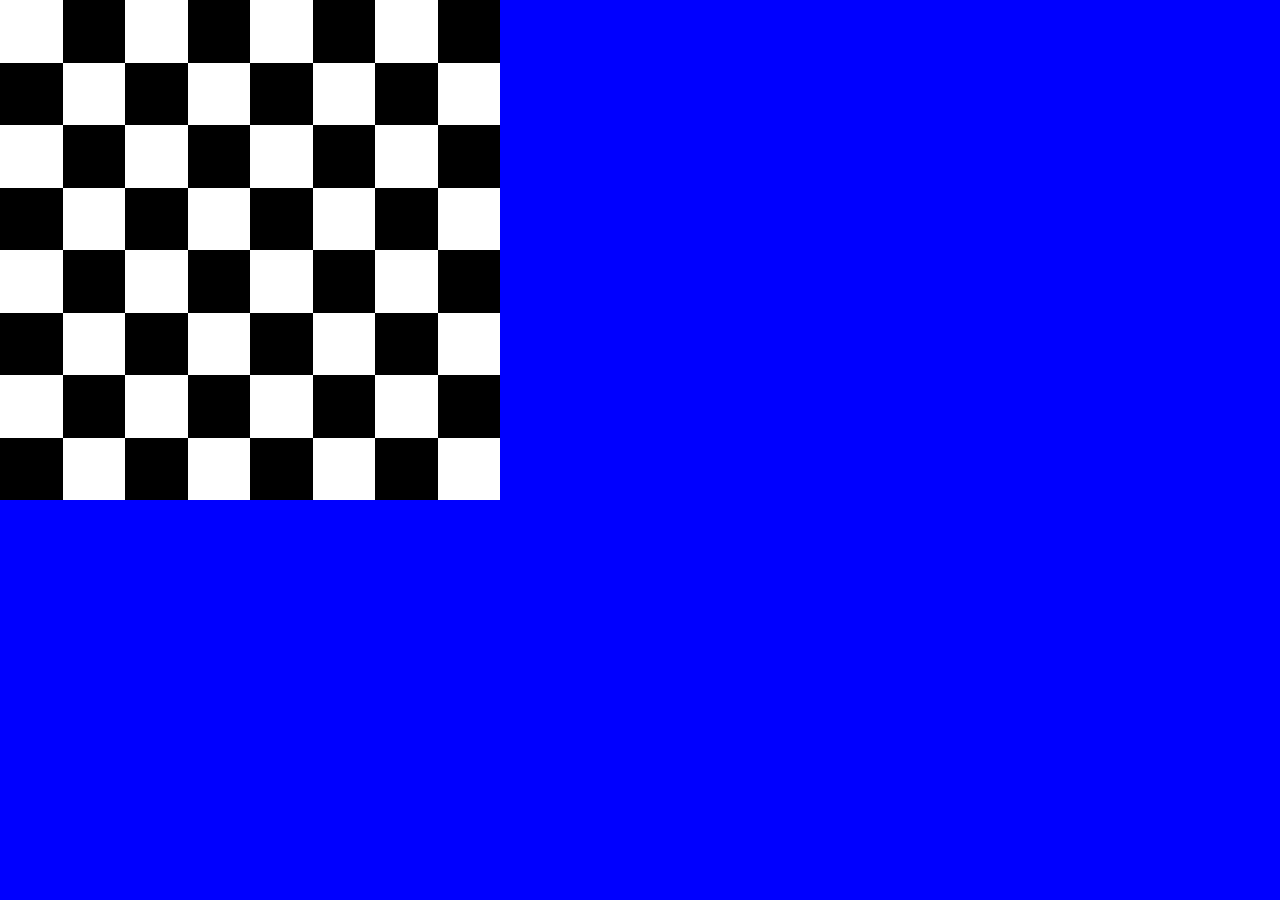
<file: Knights/index.html>
<!DOCTYPE html>
<html lang="en">
<head>
    <meta charset="UTF-8">
    <meta name="viewport" content="width=device-width, initial-scale=1.0">
    <title>ChessBoard</title>
    <style>
        * {
            margin: 0;
        }
        #container {
            width: 100%;
            height: 100vh;
            background-color: blue;
        }
        #chessBoard {
            width: 500px;
            height: 500px;
            background-color: white;
            display: flex;
            flex-wrap: wrap;
            flex-direction: row;
        }
        .blackSquare, .whiteSquare {

            width: 62.5px;
            height: 62.5px;


        }
        .blackSquare {
            background-color: black;
        }
        .whiteSquare {
            background-color: white;
        }
    </style>
    <script>

        function createChessBoardArray() {
            const array = []
            for (let x=0; x<8; x++) {
                const row = []
                for (let y=0; y<8; y++) {
                    row.push("0")
                }
                array.push(row)
            }

            return array
        }
        const ChessBoardArray = createChessBoardArray()
        function add64Divs() {
            const chessBoard = document.getElementById("chessBoard")
            for (let x=0; x<64; x++) {
                let newDiv = document.createElement("div")
                if ((x % 2 + Math.floor(x / 8))%2===1) {
                    newDiv.className = 'blackSquare'
                }
                else {
                    newDiv.className = 'whiteSquare'

                }
                
                chessBoard.appendChild(newDiv)

            }
        }
        function updateBoard() {
            for (x=0; x<64; x++) {
                let index1 = x % 8
                let index2 = Math.floor(x / 8)
                let square = index1 + index2 * 8
                if (ChessBoardArray[index1][index2] === "1" ) {
                    document.querySelector("#chessBoard").children[square].style.backgroundColor = 'red'
                }
            }
        }
    
        document.addEventListener("DOMContentLoaded", add64Divs)
        documnet.querySelector('chessBoard').addEventListener("click", ()=>{
            
        })
        
    </script>

</head>
<body>
    <div id="container">
        <div id="chessBoard">
            
        </div>

    </div>
    
</body>
</html>
</file>
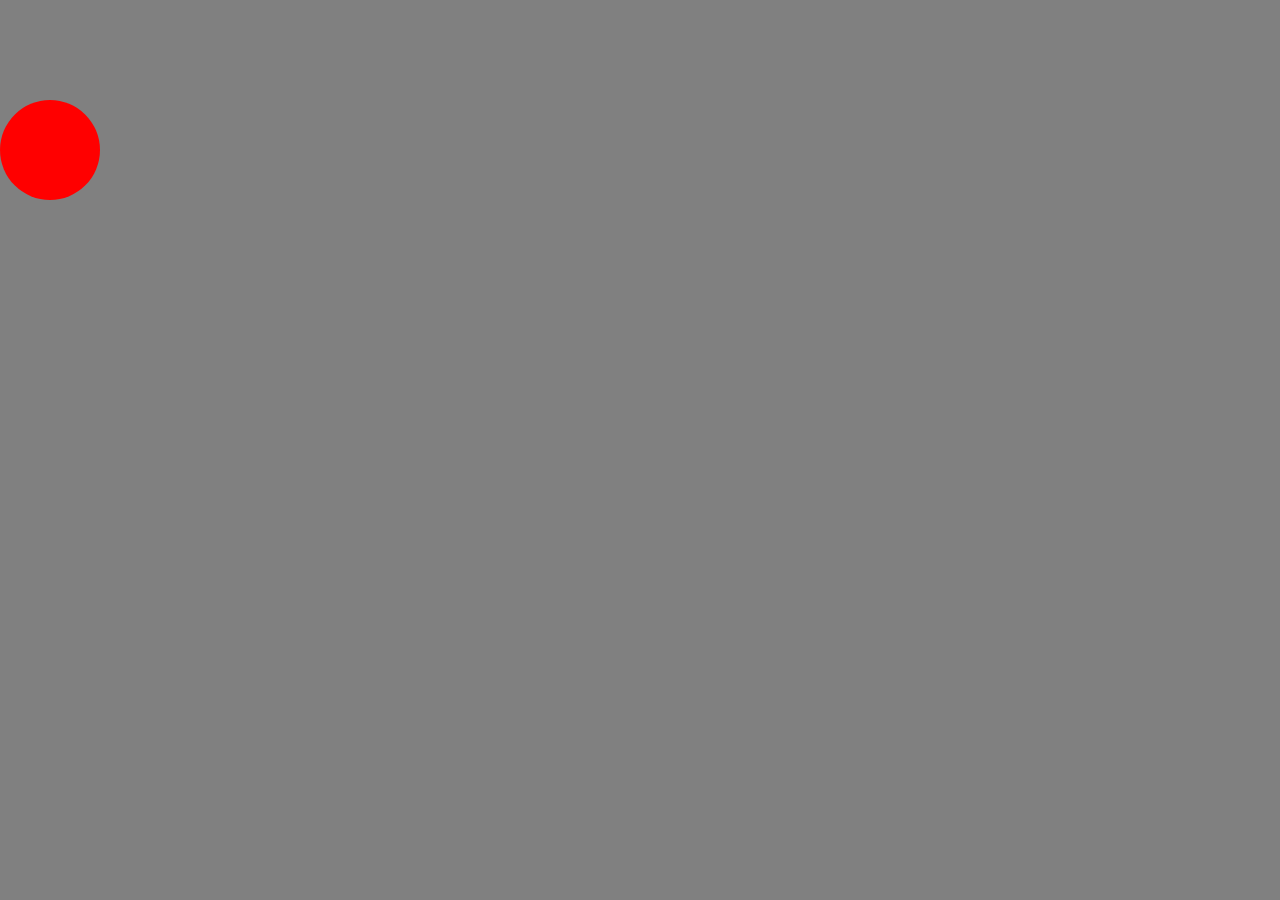
<file: angryBirds.html>
<!DOCTYPE html>
<html lang="en">
<head>
    <meta charset="UTF-8">
    <meta name="viewport" content="width=device-width, initial-scale=1.0">
    <title>Document</title>
    <link rel="stylesheet" href="angryBirds.css">
</head>
<body>
    <div id="container">
        <div id="ball"></div>

    </div>
    
</body>
</html>
</file>
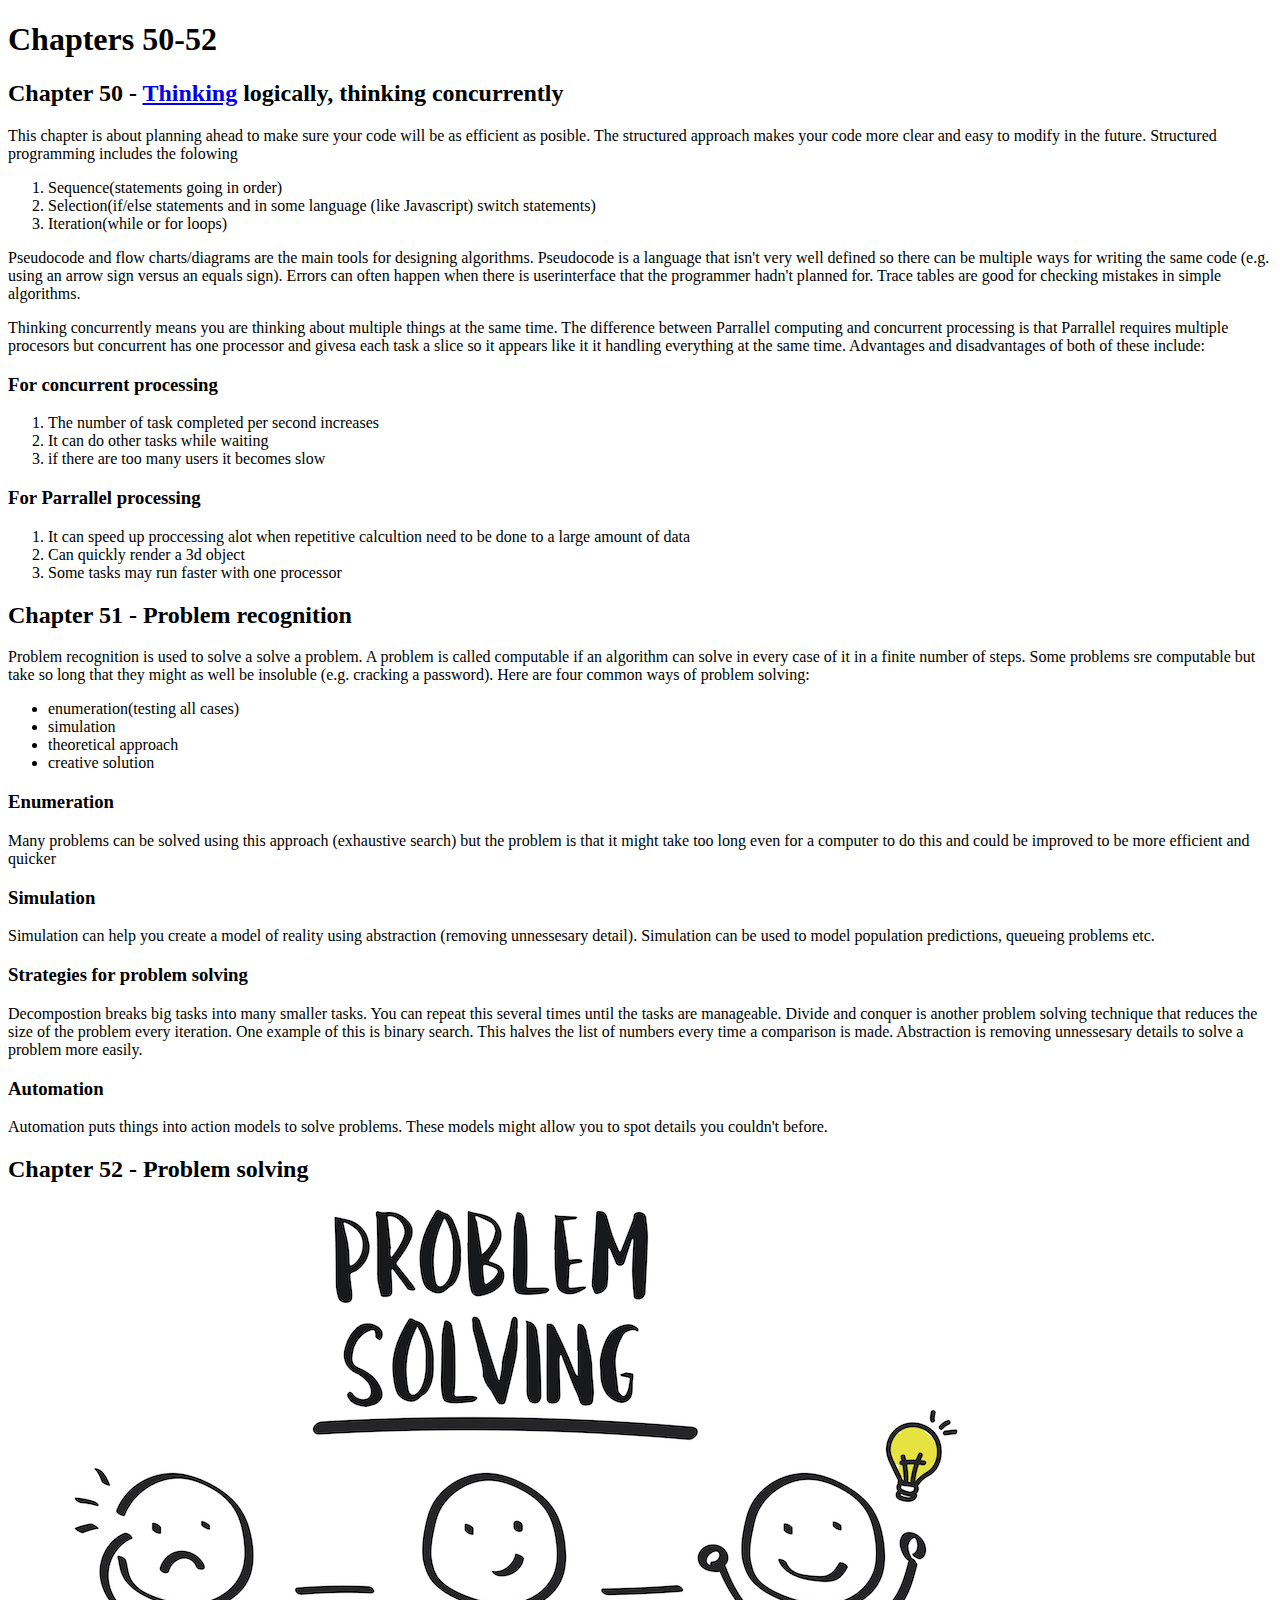
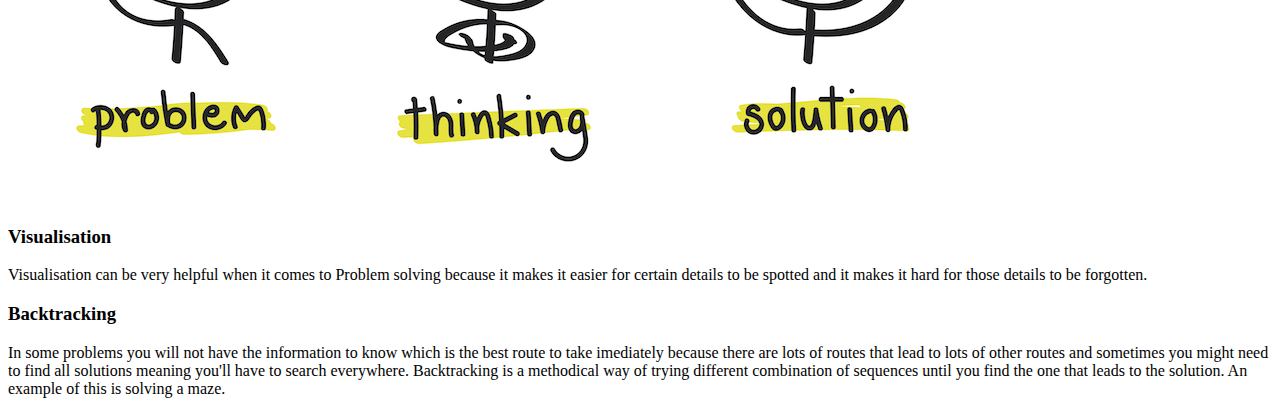
<file: chapters50-52.html>
<!DOCTYPE html>
<html lang="en">
<head>
    <meta charset="UTF-8">
    <meta name="viewport" content="width=device-width, initial-scale=1.0">
    <title>Chapters 50-52</title>
</head>
<body>
    <h1>Chapters 50-52</h1>
    <h2>Chapter 50 - <a href="https://dictionary.cambridge.org/dictionary/english/thinking">Thinking</a> logically, thinking concurrently</h2>
    <p>
        This chapter is about planning ahead to make sure your code will be as efficient as posible.
        The structured approach makes your code more clear and easy to modify in the future. Structured programming includes the folowing
    </p>
    <ol>
        <li>Sequence(statements going in order)</li>
        <li>Selection(if/else statements and in some language (like Javascript) switch statements)</li>
        <li>Iteration(while or for loops)</li>
    </ol>
    <p>
        Pseudocode and flow charts/diagrams are the main tools for designing algorithms. 
        Pseudocode is a language that isn't very well defined so there can be multiple ways for writing the same code (e.g. using an arrow sign versus an equals sign).
        Errors can often happen when there is userinterface that the programmer hadn't planned for.
        Trace tables are good for checking mistakes in simple algorithms.
    </p>
    <p>
        Thinking concurrently means you are thinking about multiple things at the same time. The difference between Parrallel computing and concurrent processing is that Parrallel requires multiple procesors but concurrent has one processor and givesa each task a slice so it appears like it it handling everything at the same time.

        Advantages and disadvantages of both of these include:
    </p>
    <h3>For concurrent processing</h3>
    <ol>
        <li>The number of task completed per second increases</li>
        <li>It can do other tasks while waiting</li>
        <li>if there are too many users it becomes slow</li>
    </ol>
    <h3>For Parrallel processing</h3>
    <ol>
        <li>It can speed up proccessing alot when repetitive calcultion need to be done to a large amount of data 

        </li>
        <li>Can quickly render a 3d object</li>
        <li>Some tasks may run faster with one processor</li>
    </ol>
    <h2>Chapter 51 - Problem recognition</h2>
    <p>
        Problem recognition is used to solve a solve a problem. A problem is called computable if an algorithm can solve in every case of it in a finite number of steps. Some problems sre computable but take so long that they might as well be insoluble (e.g. cracking a password).
        Here are four common ways of problem solving:

    </p>
    <ul>
        <li>enumeration(testing all cases)</li>
        <li>simulation</li>
        <li>theoretical approach</li>
        <li>creative solution</li>
    </ul>
    <h3>Enumeration</h3>
    <p>
        Many problems can be solved using this approach (exhaustive search) but the problem is that it might take too long even for a computer to do this and could be improved to be more efficient and quicker
    </p>
    <h3>Simulation</h3>
    <p>
        Simulation can help you create a model of reality using abstraction (removing unnessesary detail). Simulation can be used to model population predictions, queueing problems etc.
    </p>
    <h3>Strategies for problem solving</h3>
    <p>
        Decompostion breaks big tasks into many smaller tasks. You can repeat this several times until the tasks are manageable.
        Divide and conquer is another problem solving technique that reduces the size of the problem every iteration. One example of this is binary search. This halves the list of numbers every time a comparison is made.
        Abstraction is removing unnessesary details to solve a problem more easily. 
    </p>
    <h3>Automation</h3>
    <p>
        Automation puts things into action models to solve problems. These models might allow you to spot details you couldn't before.
    </p>
    <h2>Chapter 52 - Problem solving</h2>
    <img src="./files/Creative-Problem-Solving-Process.jpeg" alt="">
    <h3>Visualisation</h3>
    <p>
        Visualisation can be very helpful when it comes to Problem solving because it makes it easier for certain details to be spotted and it makes it hard for those details to be forgotten.
    </p>
    <h3>Backtracking</h3>
    <p>
        In some problems you will not have the information to know which is the best route to take imediately because there are lots of routes that lead to lots of other routes and sometimes you might need to find all solutions meaning you'll have to search everywhere.
        Backtracking is a methodical way of trying different combination of sequences until you find the one that leads to the solution. An example of this is solving a maze.
    </p>

</body>
</html>
</file>
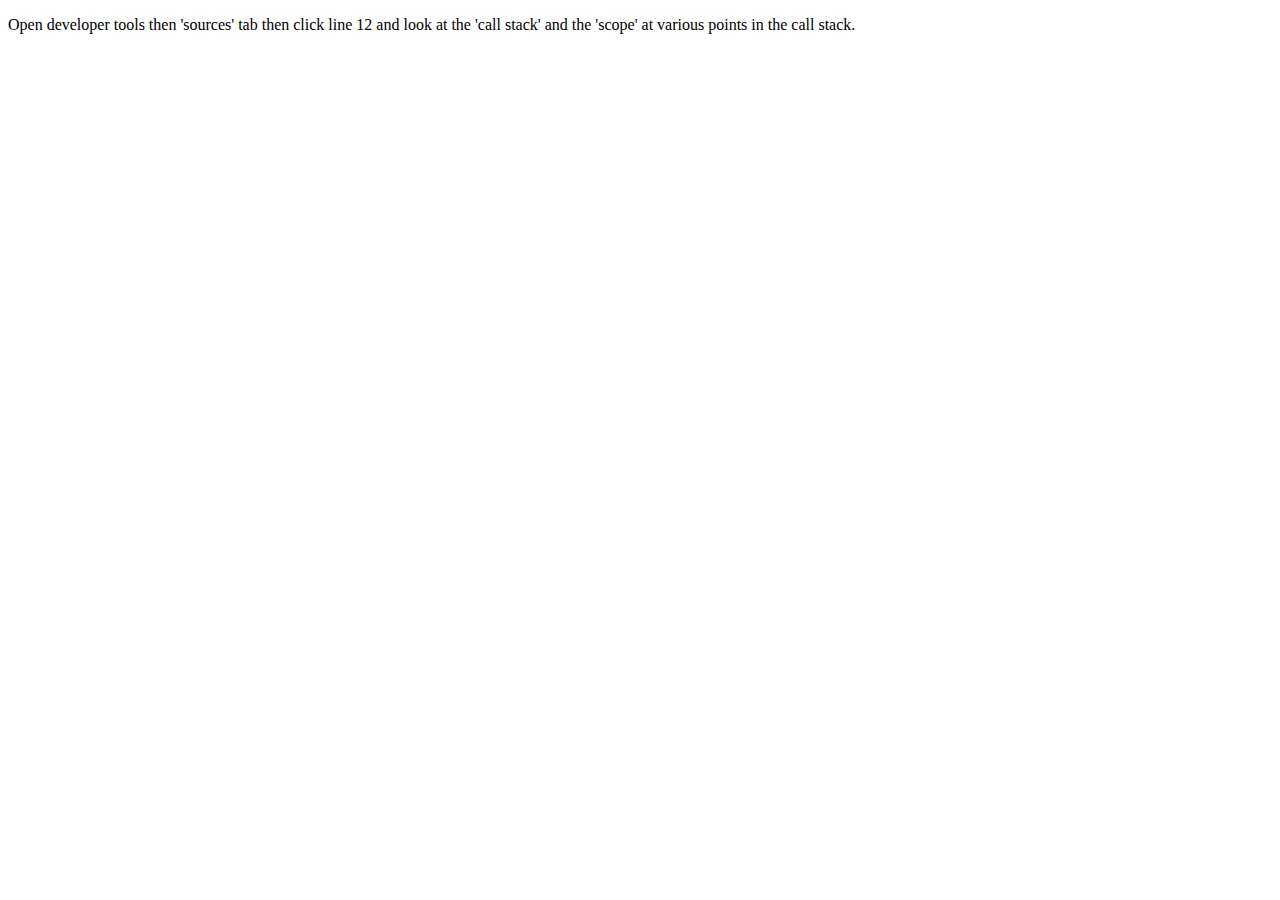
<file: check.html>
<!doctype html>
<p>Open developer tools then 'sources' tab then click line 12 and look at the 'call stack' and the 'scope' at various points in the call stack.</p>
<script>
console.log(first(5))

function first (num) {
  let a = 3
  return second(num + a)
}

function second (num) {
  let b = 7
  return (num * 7)
}
</script>
</file>
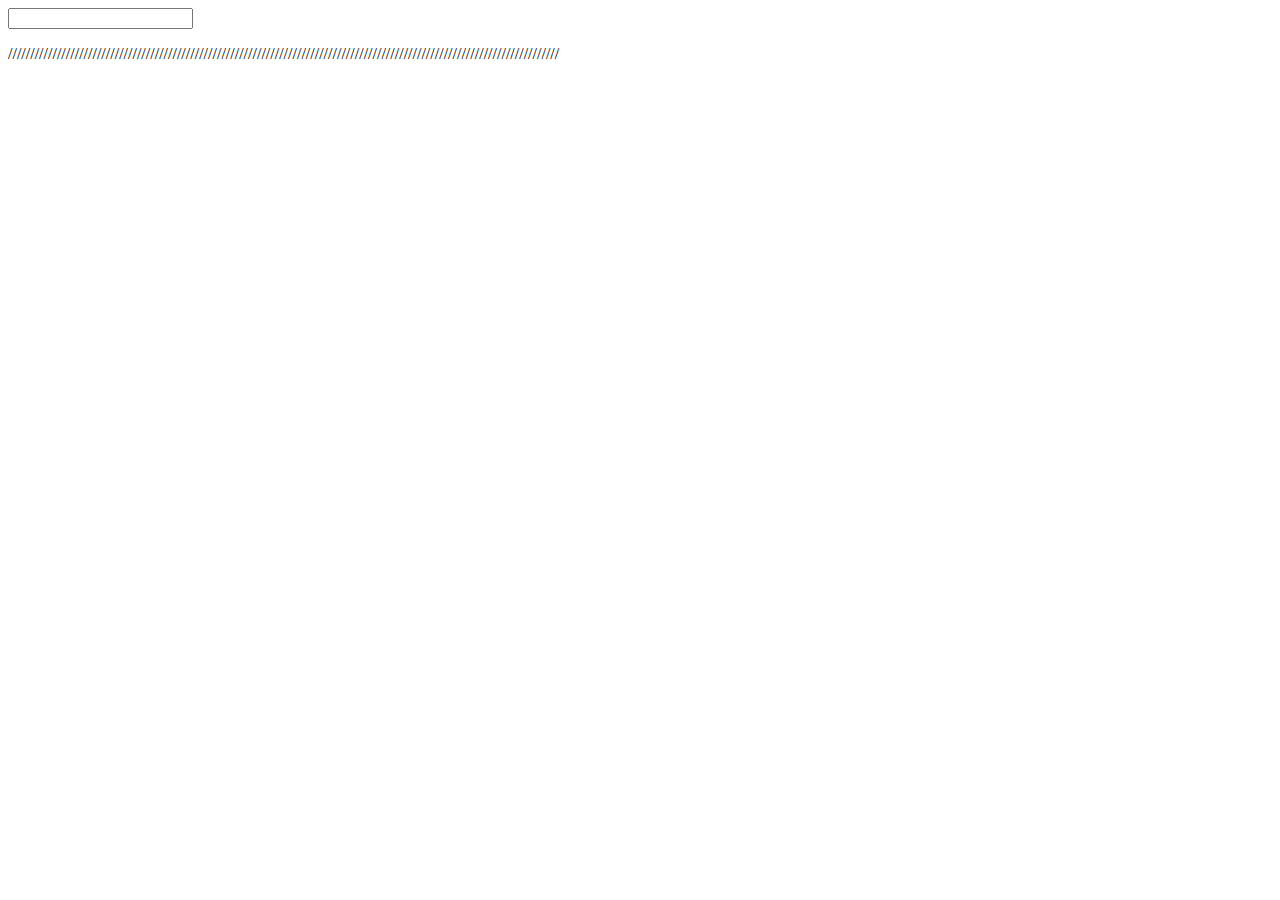
<file: hashing-real.html>
<!DOCTYPE html>
<html lang="en">
<head>
    <meta charset="UTF-8">
    <meta name="viewport" content="width=device-width, initial-scale=1.0">
    <title>Document</title>
    <script>
        let l = {}
        function hi() {
            event.preventDefault()
            
            const input = document.getElementById("input")
            hash(input.value)
            input.value = ""

        }
        function hash(word) {
            let r="" 
            let k=""
            
            for (let x=0; x<word.length; x++) {
                k = word.charCodeAt(x)
                r += (k.toString().charCodeAt(0) + (k.toString().charCodeAt(1))) 

            }
            r = r % 20
            const ol = document.querySelector("ol")
            ol.innerHTML += `<li>${word}</li>`
            return r
        }

    </script>
</head>
<body>
    <div id="container">
        <form action="" onsubmit="hi()">
            <input type="text"  id="input" autocomplete="off">
        </form>
        
    </div>
    <ol></ol>
////////////////////////////////////////////////////////////////////////////////////////////////////////////////////////////

    
    
</body>
</html>
</file>
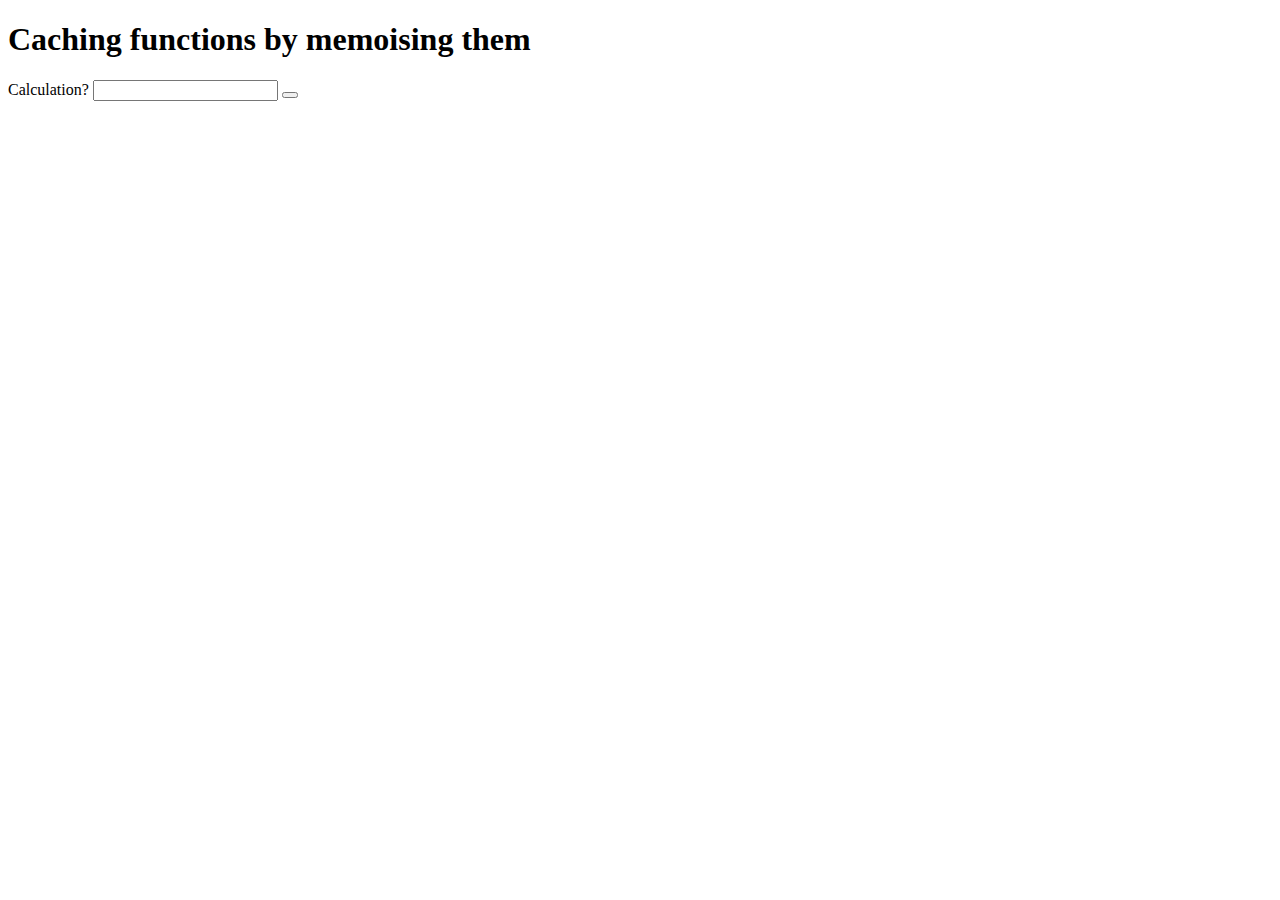
<file: memoisation.html>
<!DOCTYPE html>
<html lang="en">
<head>
    <meta charset="UTF-8">
    <meta name="viewport" content="width=device-width, initial-scale=1.0">
    <title>Document</title>
    <style>
    
        
    </style>
    <script>
        let answer = calculate()
        function calculate() {
            const input = document.getElementById("memos")
            if ((input.value).includes("+")) {
                return (...args) {
                    let index = (input.value).indexOf("+")
                    num1 = (input.value)[index-1]
                    num2 = (input.value)[index-2]
                    await sleep(1000)
                    console.log(num1+num2)
                }
            }
            else {
                alert("Invalid")
            }
            input.value = ""
            
            
            
        }

    </script>
</head>
<body>
    <div>
        <h1>Caching functions by memoising them</h1>

        <label>Calculation? <input type="search" id="memos" ></label>
        <button onclick="calculate()" id="button"></button>
        
    </div>
    
</body>
</html>
</file>
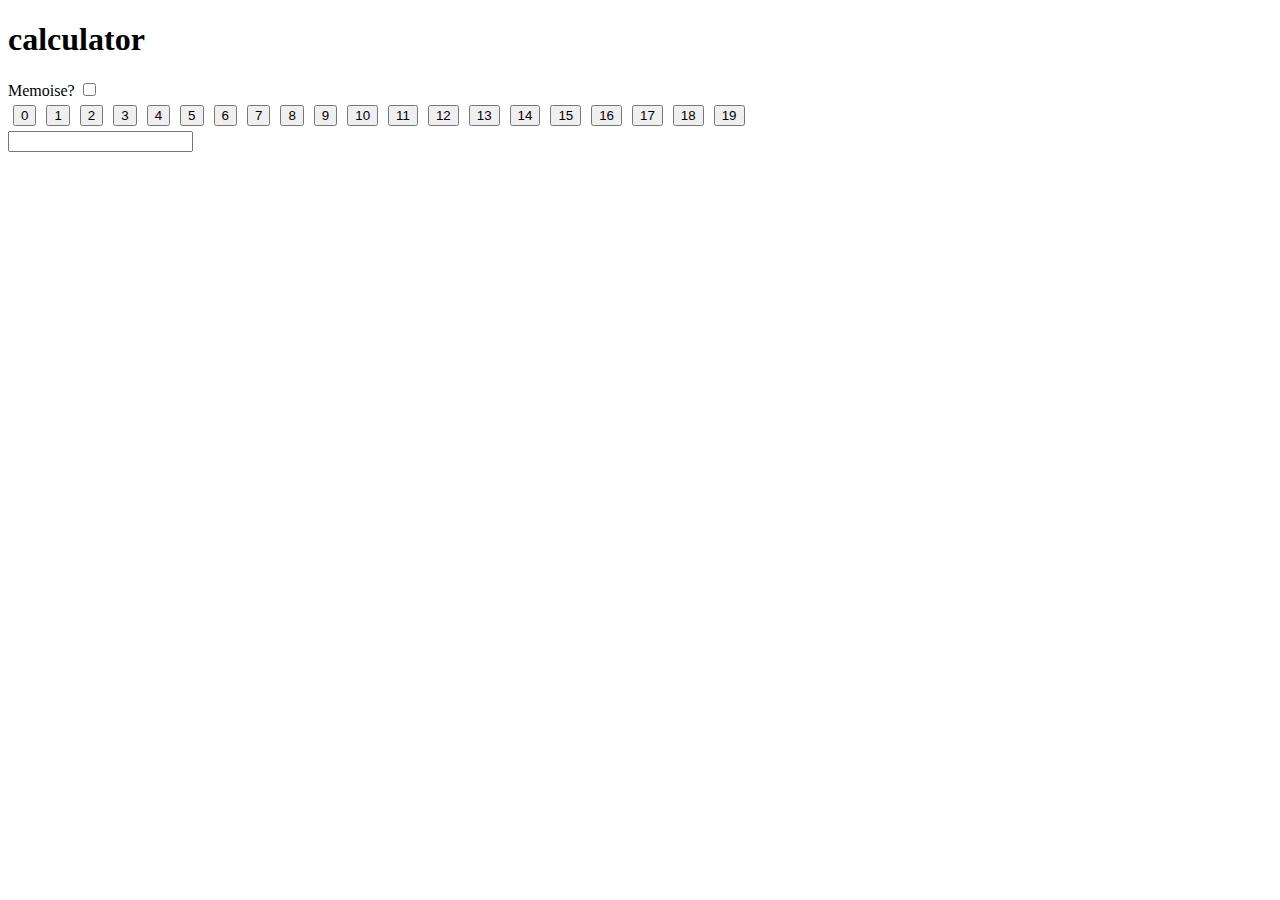
<file: memoriesing.html>
<!doctype html>
<title>Caching functions by memoising them</title>
<style>
  button { margin: 5px; cursor: pointer; }
  .clicked { background: green; color: white; }
  #output { font-size: 30px; font-weight: bold; }
</style>
<h1>calculator</h1>

<label>Memoise? <input type="checkbox" id="memos"></label>
<div id="buttons"></div>

<div id="output"></div>
<input type="text" id="input">

<script>
let sleep = (ms) => new Promise(r => setTimeout(r, ms)) // promisified sleep

let memoTriple = memoise(triple) // create a high order function that memoises the triple function

for (let i = 0; i < 20; i++) {
  buttons.innerHTML += `<button onclick="outputTriple(${i}); this.classList.add('clicked')">${i}</button>`
}

async function outputTriple (num) {
  output.innerText = `Trippling ${num}...`
  // use the memoised version or not, depending on the state of the checkbox
  let val = memos.checked ? await memoTriple(num) : await triple(num)
  output.innerText = `Triple ${num} is ${val}!`
}

async function triple (num) {
  await sleep(1000) // here we're pretending that tripling a number takes some time
  return num * 3
}

function memoise (func) {
  let cache = {}
  return (...args) => { // 'args' array will include all arguments to the function
    let key = JSON.stringify(args) // if just one argument can do 'key = args[0]' instead
    if (key in cache) return cache[key] // if it has been cached, return the cached item
    else {
      cache[key] = func(args) // call our triple function with the arguments, caching the result
      return cache[key] // then return that cached result
    }
  }
}
</script>
</file>
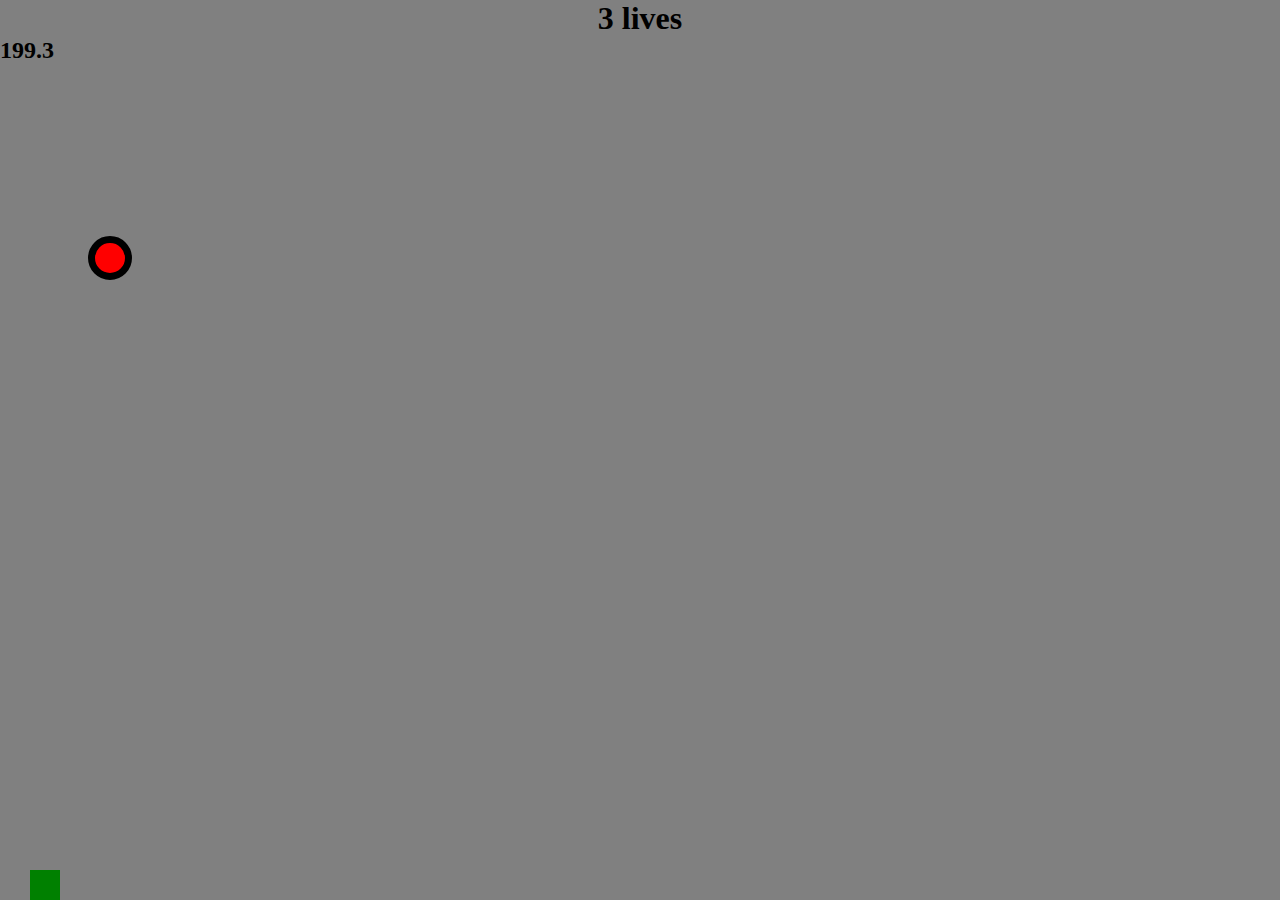
<file: running.html>
<!DOCTYPE html>
<html lang="en">
<head>
    <meta charset="UTF-8">
    <meta name="viewport" content="width=device-width, initial-scale=1.0">
    <title>Document</title>
    <script>
            // For next time I should program it so it place random Jems(that disapprear after 4 seconds) to collect
            // My code has a glitch that I will fix later. The glitch is that if I pause it while I have invinsiblity frames than the seconds of my invinciblity frames are still counting down           
            //Something went wrong while trying to make gems disappear and reappear
            //right now when you pause  the gem doesn't stop regenerating
            function calculatorForDifference(first, second) {
                const firstTop = document.getElementById(first).style.top
                const secondTop = document.getElementById(second).style.top
                const firstLeft = document.getElementById(first).style.left
                const secondLeft = document.getElementById(second).style.left
                const topDiff = parseFloat(firstTop) - parseFloat(secondTop) 
                const leftDiff = parseFloat(firstLeft) - parseFloat(secondLeft)
                //console.log(topDiff, leftDiff)
                return([topDiff, leftDiff])

                    
            }
            function character(width, height, top, left, name, color) {
                    this.width = width;
                    this.height = height;
                    this.top = top;
                    this.left = left;
                    this.name = name;
                    this.color = color;
            }
            function setUpEverything(ID, name) {
                    const selectedChar = document.getElementById(ID);
                    selectedChar.style.position = 'absolute'; 
                    selectedChar.style.width = name.width + 'px';
                    selectedChar.style.height = name.height + 'px';
                    selectedChar.style.top = name.top + 'px';
                    selectedChar.style.left = name.left + 'px';
                    selectedChar.style.backgroundColor = name.color;
            }
            const keys = {
                    ArrowLeft: false,
                    ArrowRight: false,
                    ' ': false,
                    Enter: false

            }
            function firstLevel() {

            
                let points = 0
                let forFlash = false
                let theInterval
                let indentifyer = ''
                let s = 200
                let fallingSpeed = 0
                let lives = 3
                let pause = false
                let breakTime = false
                let seconds = 0
                let inv = false

                const theRelevantClock = setInterval(()=>{
                    if (!(pause)){
                        s= Math.round((s-0.1) * 10) / 10 
                    }

                    return s
                }, 100)
                const timer = setInterval(()=>{
                    seconds++
                    console.log(seconds)
                    if (seconds>=10) {
                        clearInterval(timer)
                        return false
                    }
                    return true

                }, 1000)
                function displayPoints() {
                    const thePointsDiv = document.querySelector('h3')
                    thePointsDiv.innerHTML = `${points}`
                }
                function FinishLevelOne() {
                    inv = false
                    clearInterval(theInterval)
                    clearInterval(fallDownInterval)
                    clearInterval(chaseInterval)
                    clearInterval(collideInterval)
                    clearInterval(lifeInterval)
                    clearInterval(collectGemInterval)
                    clearInterval(keyInterval)
                    clearInterval(gravityInterval)
                    clearInterval(checkIfEndInterval)
                    secondLevel()
                }
                function end() {
                    inv = false
                    clearInterval(theInterval)
                    clearInterval(fallDownInterval)
                    clearInterval(chaseInterval)
                    clearInterval(collideInterval)
                    clearInterval(lifeInterval)
                    clearInterval(collectGemInterval)
                    clearInterval(keyInterval)
                    clearInterval(gravityInterval)
                    clearInterval(checkIfEndInterval)
                    document.body.innerHTML = ''

                    
                }
                function checkIfEnd() {
                    if (lives <= 0 || s <= 0) {
                        end()

                        
                    } 
                    if (points >= 100) {
                        FinishLevelOne()

                    }
                    

                }
                function updateLists() {
                    const livesL = document.getElementById("lives")
                    const time = document.getElementById("time")
                    livesL.innerHTML = `${lives} lives` 
                    time.innerHTML = `${s}`
                }

                function randomPlaceForGem() {
                    const top = Math.floor(200*Math.random()+300) 
                    const left = Math.floor(600*Math.random())
                    return [top, left]
                }
                function loadGems() {
                    if (theInterval) {
                        clearInterval(theInterval);
                    }
                    if (!(pause)) {
                        theInterval = setInterval(() => {
                        const [top, left] = randomPlaceForGem()
                        const newGem = new character(10, 10, top, left, 'anything', 'orange')
                        const gemsDiv = document.getElementById("gems")
                        const newDiv = document.createElement("div")
                        newDiv.id = 'hello'
                        gemsDiv.appendChild(newDiv)
                        setUpEverything('hello', newGem)
                        setTimeout(() => {
                            removeGem(newDiv.id)
                        }, 4000);
                        }, 5000);
                    }
                    else{
                        clearInterval(theInterval)
                    }


                    



                }
                function flash() {
                    if (!(pause)) {
                        const characterElement = document.getElementById("character")
                        if (forFlash) {
                            characterElement.style.backgroundColor = 'red'
                        }
                        else {
                            characterElement.style.backgroundColor = 'green'
                        }
                        forFlash = !(forFlash)
                    }

                    
                }
                let newInterval;

                function invinsibilityAct() {
                    if (inv) {
                        flash()
                        
                    }
                    else{
                        clearInterval(newInterval)
                    }
                }
                function invinsibilityFrames() {
                    inv = true
                    newInterval = setInterval(invinsibilityAct, 1)
                    setTimeout(() =>{
                        inv = false
                        clearInterval(newInterval)
                    }, 2000)



                }
                function removeGem(gemId) {
                    const gem = document.getElementById(gemId)
                    if (gem) {
                        gem.parentNode.removeChild(gem)
                    }
                }
                function collectGem() {
                    if (document.getElementById("hello")) {
                        const collisionResult = collide("character", "hello")
                        if (collisionResult==="gem") {
                            clearInterval(theInterval)
                            points+=10
                            displayPoints()
                            removeGem('hello')
                            loadGems()
                        }
                    }


                    
                }

                function collide(a="character", b="hat") {
                    if (!(inv) && !(pause)) {
                        let maxdiff=0
                        const [topDiff, leftDiff] = calculatorForDifference(a, b)
                        if (a==="character" && b==="hat") {
                            maxdiff = 30
                            indentifyer = 'hat'

                        }
                        else if (a==="character" && b==="hello") {
                            maxdiff = 50
                            indentifyer = 'gems'



                        }
                        if (Math.abs(topDiff) < maxdiff  && Math.abs(leftDiff) < maxdiff) {
                            if (indentifyer === "hat") {

                                invinsibilityFrames()
                                lives -= 1
                                return true
                            }
                            else if (indentifyer === "gems") {
                                return 'gem'
                            }

                        }

                            
                    }
                    return false
                    }
                    


                
                function life() {
                    if (!(pause)) {
                        const title = document.querySelector('h1')
                        const time = document.querySelector('h2')
                        title.innerHTML = `${lives} lives`
                        time.innerHTML = `${s}`
                        
                    }
                }
            


        
                
                function calculateDirection(target, chaser) {
                    const [topDiff, leftDiff] = calculatorForDifference(target, chaser)
                    const distance = Math.sqrt(topDiff**2 + leftDiff**2)

                    // This is calculating the unit vector
                    const direction = [topDiff/distance, leftDiff/distance] 
                    return direction

                }
                function chase() {
                    if (!(pause)) {
                        const hatElement = document.getElementById("hat")
                        const chaseSpeed = 1.5
                        const direction = calculateDirection("character", "hat")
                        hatElement.style.top = `${(Math.min(parseFloat(hatElement.style.top) + direction[0], window.innerHeight-43.33))}px`
                        hatElement.style.left = `${parseFloat(hatElement.style.left) + direction[1]}px`
                    }
                    

                    
                }


                function gravity(gConst=0.2) {
                    if (inAir() && !(pause)) {
                        fallingSpeed += gConst
                    }

                    
                }

                function inAir() {
                    const characterElement = document.getElementById('character')
                    return (parseFloat(characterElement.style.top) < window.innerHeight - mainCharacter.height)
                }
                function fallDown() {
                    if (!(pause)) {
                        const characterElement = document.getElementById('character');
                        characterElement.style.top = `${Math.min(parseFloat(characterElement.style.top) + fallingSpeed, window.innerHeight-30)}px`
                    }

                }
                function jump() {
                    if (!(inAir())) { 
                        fallingSpeed = -10
                    }
                    
                }


                const mainCharacter = new character(30, 30, window.innerHeight-30, 30, 'mainCharacter', 'green');
                const hat =  new character(30, 30, 100, 100, 'hat', 'red')
                

                    /*const characterElement = document.getElementById('character');
                    characterElement.style.position = 'absolute'; 
                    characterElement.style.width = mainCharacter.width + 'px';
                    characterElement.style.height = mainCharacter.height + 'px';
                    characterElement.style.top = mainCharacter.top + 'px';
                    characterElement.style.left = mainCharacter.left + 'px';
                    characterElement.style.backgroundColor = mainCharacter.color;*/
                    setUpEverything("character", mainCharacter)
                    setUpEverything("hat", hat)
                    loadGems()
                    updateLists()
    


                    

                
                document.addEventListener('keydown', (e) => {
                    keys[e.key] = true

                    
                })
                document.addEventListener('keyup', (e) => {
                    keys[e.key] = false
                    breakTime = false
                    
                })
                
                
                const fallDownInterval =  setInterval(fallDown, 10)
                const gravityInterval = setInterval(gravity, 10)
                const chaseInterval = setInterval(chase, 5)
                const collideInterval = setInterval(collide, 1)
                const lifeInterval = setInterval(life, 5)
                const collectGemInterval = setInterval(collectGem, 1)
                const checkIfEndInterval = setInterval(checkIfEnd, 1)
                const keyInterval = setInterval(() => {
                    const characterElement = document.getElementById('character');
                    const amount = 5
                        
                    if (keys['ArrowLeft'] && !(pause)) {
                            characterElement.style.left = `${Math.max(parseFloat(characterElement.style.left) - amount, 0)}px`
                            
                    }
                    if (keys['ArrowRight'] && !(pause)) {
                            characterElement.style.left = `${Math.min(parseFloat(characterElement.style.left) + amount, window.innerWidth - mainCharacter.width)}px`
                    }
                    if (keys[' '] && !(pause)) {
                        jump()
                    }
                    if (keys['Enter'] && !(breakTime)) {
                        breakTime = true
                        pause = !(pause)
                        const title = document.querySelector('h1')
                        if (pause) {
                            title.innerHTML = `paused`
                        }
                        else {
                            title.innerHTML = `${lives} lives`
                        }
                    }
                    
                                
                            
                        
                        
                    
                }, 10)


            }
            function secondLevel() {
                document.body.innerHTML = '<div id="container">  <div id="character"></div></div> <audio src="files/mixkit-big-thunder-rumble-1297.wav" id="audioPlayer"></audio>'
                const audioPlayer = document.getElementById("audioPlayer")
                audioPlayer.play()
                let collideIntoWallInterval = ''
                const container = document.getElementById("container")

                
                container.style.width = '100vw'
                container.style.height = '100vh'
                container.style.left = '0'

                container.style.backgroundColor = 'black'


                


                
                const mainCharacter = new character(50, 50, parseFloat(window.innerHeight)-50, 50, 'hi', 'yellow')
                setUpEverything("character", mainCharacter)
                const enemyDiv = document.createElement("div") 
                enemyDiv.id = 'enemy'
                document.getElementById("container").appendChild(enemyDiv)
                const enemy = new character(30, 60, 100, 200, 'hi', 'cyan')
                setUpEverything('enemy', enemy)
                const mainCharacterDiv = document.getElementById("character")

                const keyInterval = setInterval(() => {
                    const amount = 5
                        
                    if (keys['ArrowLeft']) {
                            mainCharacterDiv.style.left = `${Math.max(parseFloat(mainCharacterDiv.style.left) - amount, 0)}px`
                    }
                    if (keys['ArrowRight']) {
                            mainCharacterDiv.style.left = `${Math.min(parseFloat(mainCharacterDiv.style.left) + amount, window.innerWidth- parseFloat(mainCharacterDiv.style.width))}px`

                    }
                    if (keys[' ']) {
                        jump()
                    }

                                
                            
                        
                        
                    
                }, 10)
            setInterval(() => {
                loadWalls(window.innerHeight-70, 800)
                
            }, 2000);
            // here to
            function inAir() {
                const characterElement = document.getElementById('character')
                return (parseFloat(characterElement.style.top) < window.innerHeight - mainCharacter.height)
            }
            function fallDown() {
                
                const characterElement = document.getElementById('character');
                characterElement.style.top = `${Math.min(parseFloat(characterElement.style.top) + fallingSpeed, window.innerHeight-30)}px`
                
            }
            function jump() {
                if (!(inAir())) { 
                    fallingSpeed = -10
                }
            }
            //here
                    
            

                



            function moveWall(id) {
                const moveWallTowardsCharacter = setInterval(() => {
                    const wall = document.getElementById(id)
                    wall.style.left = `${parseFloat(wall.style.left) - 5}px`
                    if (parseFloat(wall.style.left) < 70) {
                        clearInterval(moveWallTowardsCharacter)
                        clearInterval(collideIntoWallInterval)
                        wall.remove()


                    }
                }, 10);

            }
            function collideIntoWall(wallId) {
                const mainCharacterDiv = document.getElementById("character")
                const wallDiv = document.getElementById(wallId)
                const leftDiff = `${parseFloat(mainCharacterDiv) - parseFloat(wallDiv)}px`
                if (Math.abs(leftDiff) < 10) {
                    console.log("collision")
                }
                

            }

                
            function loadWalls(top, left) {
                let k=""
                const wall = new character(20, 70, top, left, 'hi', 'green')
                while (true) {
                    k = `hello${Math.floor(1000 * Math.random())}`
                    if (document.getElementById(k) === null) {
                        break
                    }
                }
                const wallId = k 

                const specificWall = document.createElement("div")
                specificWall.id = wallId
                document.getElementById("container").appendChild(specificWall)
                setUpEverything(wallId, wall)
                moveWall(wallId)
                let collideIntoWallInterval = setInterval(() => {
                    collideIntoWall()
                }, 10); 
                
                

                
            }

            }


            window.onload = function() {
                firstLevel()
            }





    </script>
    <style>
        *{
            margin: 0;
        }
        #container{
            width: 100vw;
            height: 100vh;
            background-color: grey;
            position: absolute;
            
            
        }
        #hat{
            border: 7px solid black;
            border-radius: 50%;
        }
        h1{
            align-content: center;
            display: flex;
            justify-content: center;
        }
        #gems > div{
            border-radius: 33%;
        }



    </style>
</head>
<body>
    <div id="container">
        <div id="character"></div>
        <div id="drawedCharacters">
            <div id="hat"></div>
        </div>
        <div id="gems"></div>
        <h1 id="lives"></h1>
        <h2 id="time"></h2>
        <h3 id="points"></h3>
    

    </div>
    
</body>
</html>
</file>
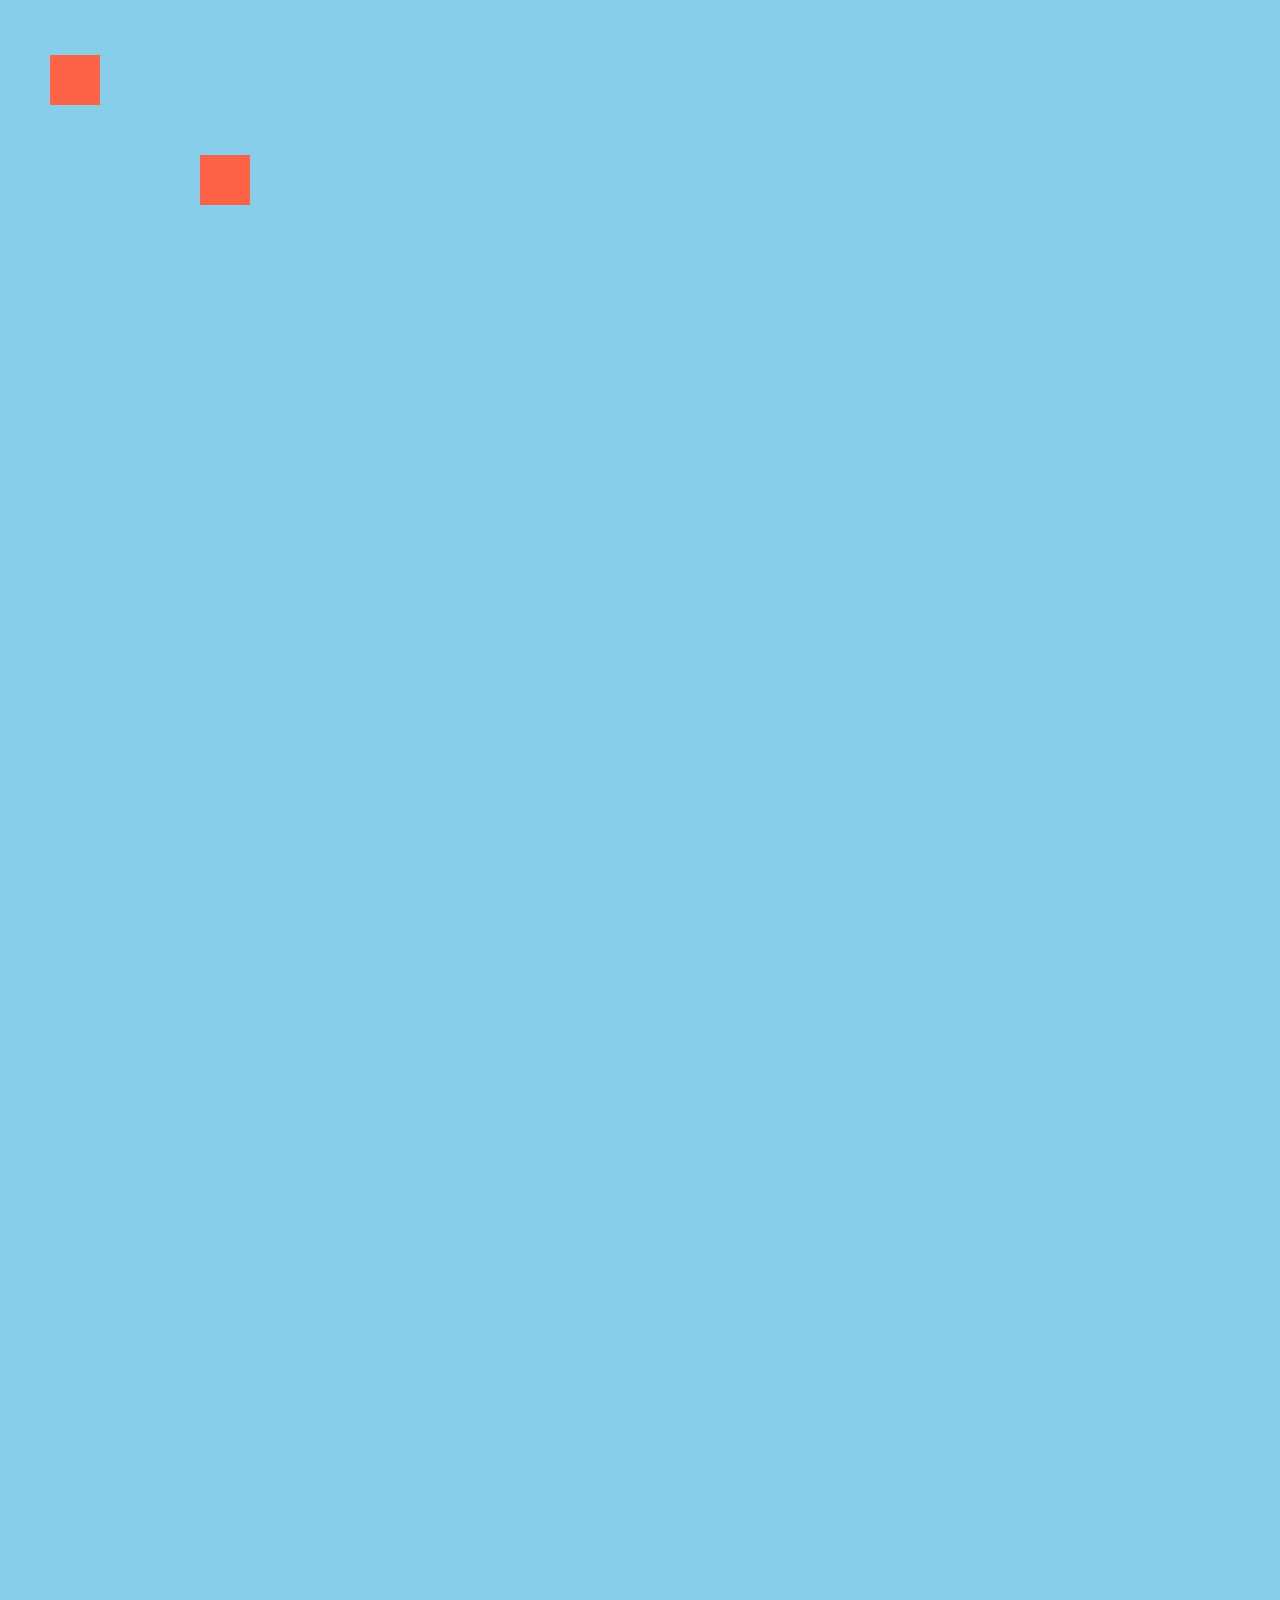
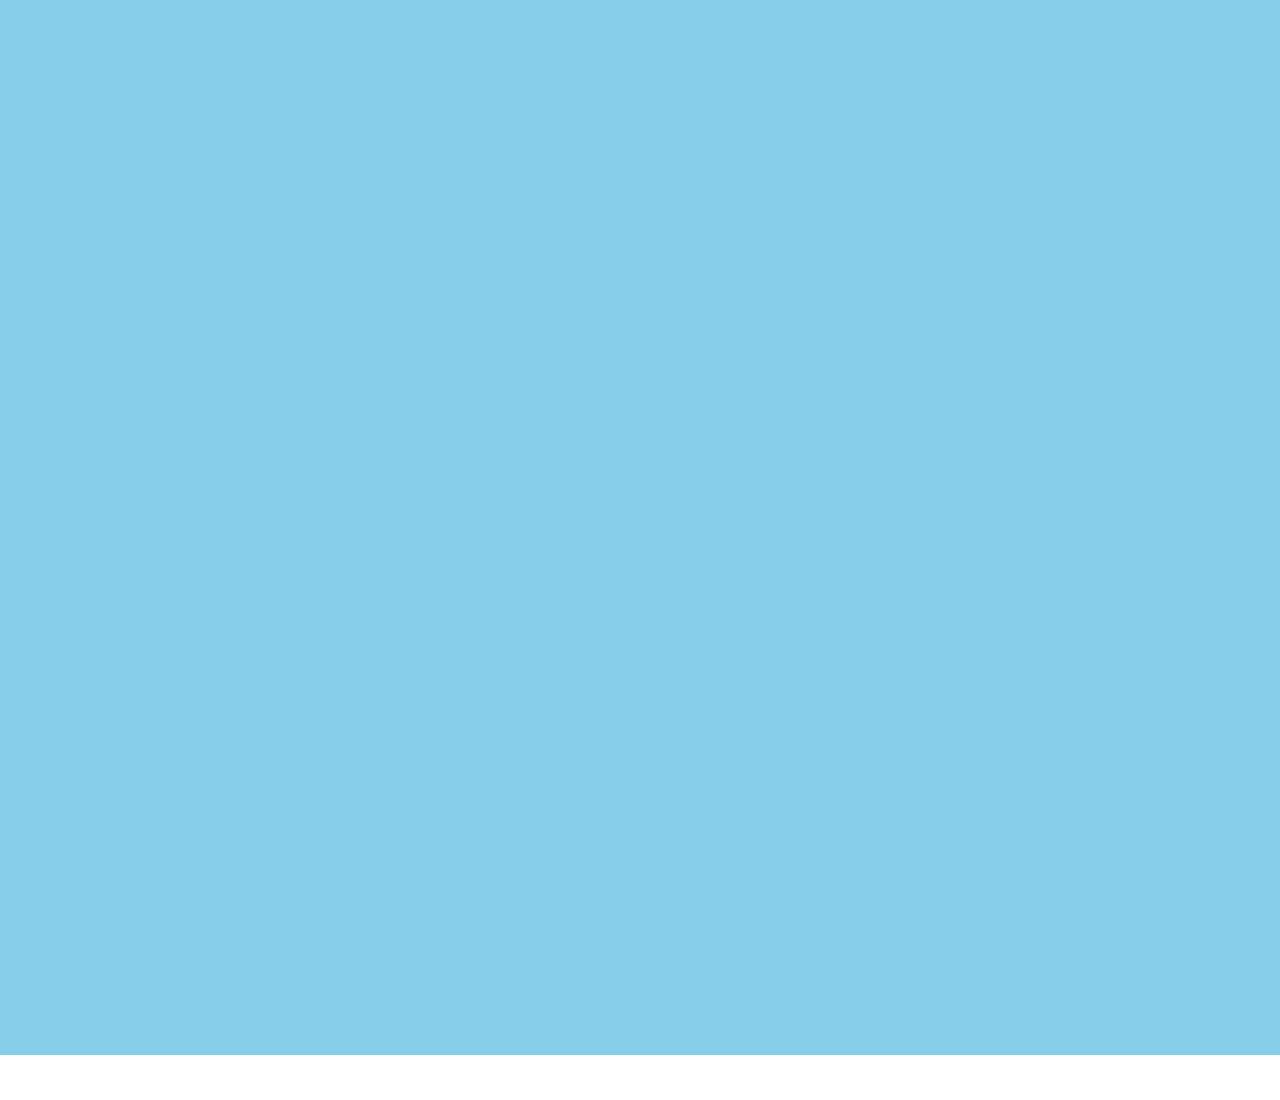
<file: scrollingLevel.html>
<!DOCTYPE html>
<html lang="en">
<head>
    <meta charset="UTF-8">
    <meta name="viewport" content="width=device-width, initial-scale=1.0">
    <title>Scrolling Level</title>
    <style>
        body {
            margin: 0;
            overflow: hidden; /* Hide the default scrollbar */
        }

        #container {
            width: 100vw;
            height: 300vh; /* Adjust the height as needed */
            background-color: #87CEEB; /* Light blue background */
            position: relative;
        }

        .block {
            width: 50px;
            height: 50px;
            background-color: #FF6347; /* Tomato color */
            position: absolute;
        }

        #block1 {
            top: 100px;
            left: 50px;
        }

        #block2 {
            top: 200px;
            left: 200px;
        }
    </style>
</head>
<body>
    <div id="container">
        <div class="block" id="block1"></div>
        <div class="block" id="block2"></div>
    </div>

    <script>
        const container = document.getElementById("container");
        let scrollPosition = 0;

        function scrollLevel() {
            scrollPosition += 1; // Adjust the scrolling speed
            container.style.transform = `translateY(-${scrollPosition}px)`;

            // Call the function again after a short delay
            setTimeout(scrollLevel, 16); // 60 frames per second (1000ms / 60 ≈ 16.67ms)
        }

        // Start the scrolling
        scrollLevel();
    </script>
</body>
</html>
</file>
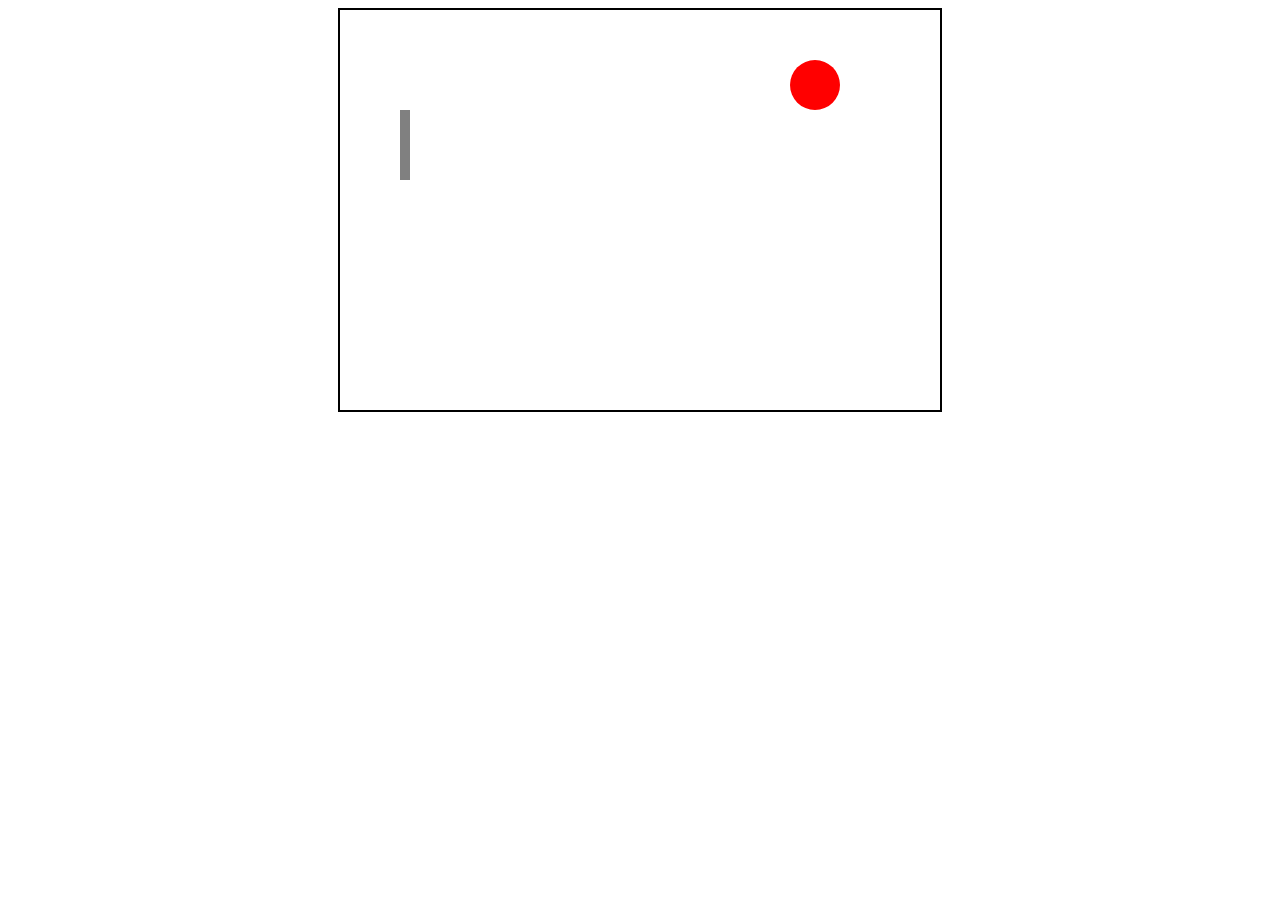
<file: angryBirds/angry.html>
<!DOCTYPE html>
<html lang="en">
<head>
<meta charset="UTF-8">
<meta name="viewport" content="width=device-width, initial-scale=1.0">
<title>Angry Birds</title>
<style>
    #game-container {
        position: relative;
        width: 600px;
        height: 400px;
        margin: auto;
        border: 2px solid black;
    }


    #target {
        position: absolute;
        top: 50px;
        left: 450px;
        width: 50px;
        height: 50px;
        background-color: red;
        border-radius: 50%;
    }

    .bird {
        position: absolute;
        bottom: 30px;
        width: 30px;
        height: 30px;
        background-color: #f90;
        border-radius: 50%;
        transition: transform 0.5s;
    }
</style>
</head>
<body>

<div id="game-container">
    <div id="launcher">
        <div id="stick" style="width: 10px; height: 70px; background-color: grey; position: absolute; top: 100px; left: 60px;"></div>
    </div>
    <div id="target"></div>
</div>

<script>
    const launcher =document.getElementById("launcher")
    const gameContainer =document.getElementById("game-container")
    launcher.addEventListener("click", c)
    function c() {
        console.log("hi")
    }
    function detectWhereMouse() {

    }
    gameContainer.addEventListener("mousemove", function(event) {
        const rect = launcher.getBoundingClientRect();
        const mouseX = event.clientX - rect.left;
        const mouseY = event.clientY - rect.top;
        return(mouseX, mouseY);
    });

</script>

</body>
</html>
</file>
<file: angryBirds.css>
*{
    margin: 0;
}
#container {
    width: 100%;
    height: 100vh;
    background-color: grey;
}
#ball {
    border-radius: 50px;
    width: 100px;
    height: 100px;
    background-color: red;
    top: 100px;
    position: absolute;

}
</file>
